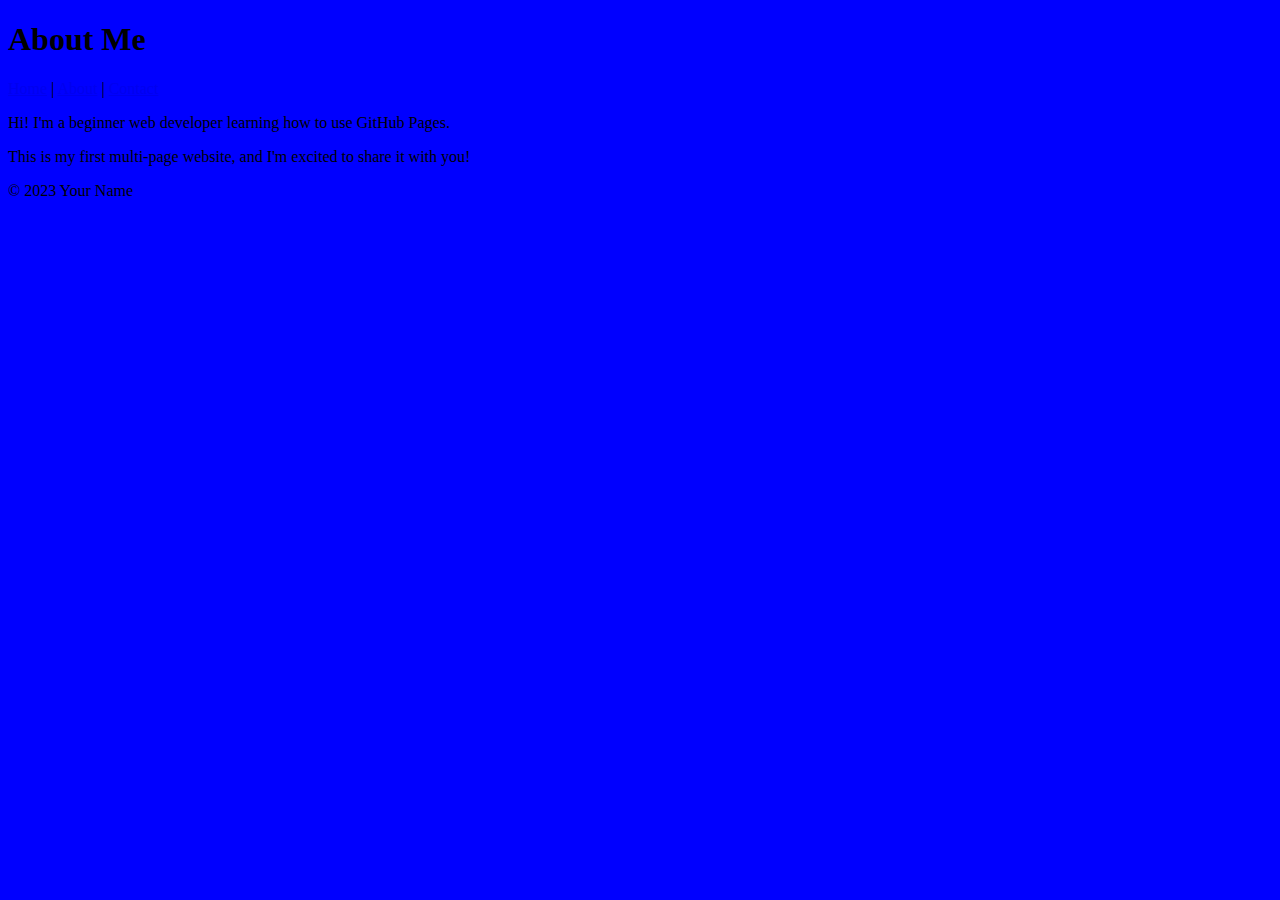
<file: about.html>
<!DOCTYPE html>

<html lang="en">

<head>

    <meta charset="UTF-8">

    <meta name="viewport" content="width=device-width, initial-scale=1.0">

    <title>About Me</title>

</head>

<body bgcolor ="blue">

    <header>

        <h1>About Me</h1>

        <nav>

            <a href="index.html">Home</a> |

            <a href="about.html">About</a> |

            <a href="contact.html">Contact</a>

        </nav>

    </header>


    <main>

        <p>Hi! I'm a beginner web developer learning how to use GitHub Pages.</p>

        <p>This is my first multi-page website, and I'm excited to share it with you!</p>

    </main>


    <footer>

        <p>&copy; 2023 Your Name</p>

    </footer>

</body>


</html>
</file>
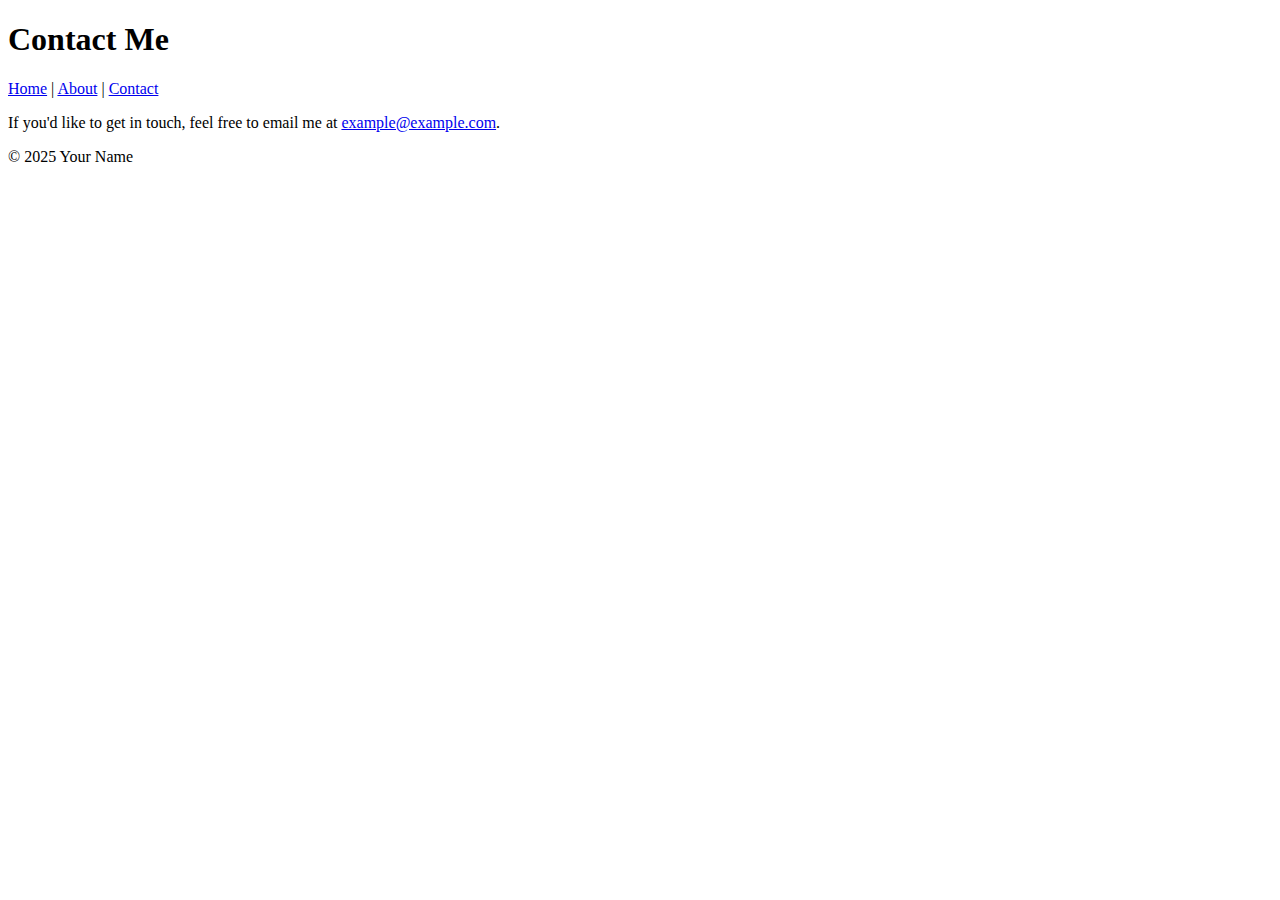
<file: contact.html>
<!DOCTYPE html>

<html lang="en">

<head>

    <meta charset="UTF-8">

    <meta name="viewport" content="width=device-width, initial-scale=1.0">

    <title>Contact Me</title>

</head>

<body>

    <header>

        <h1>Contact Me</h1>

        <nav>

            <a href="index.html">Home</a> |

            <a href="about.html">About</a> |

            <a href="contact.html">Contact</a>

        </nav>

    </header>


    <main>

        <p>If you'd like to get in touch, feel free to email me at <a
                href="mailto:example@example.com">example@example.com</a>.</p>

    </main>


    <footer>

        <p>&copy; 2025 Your Name</p>

    </footer>

</body>

</html>
</file>
